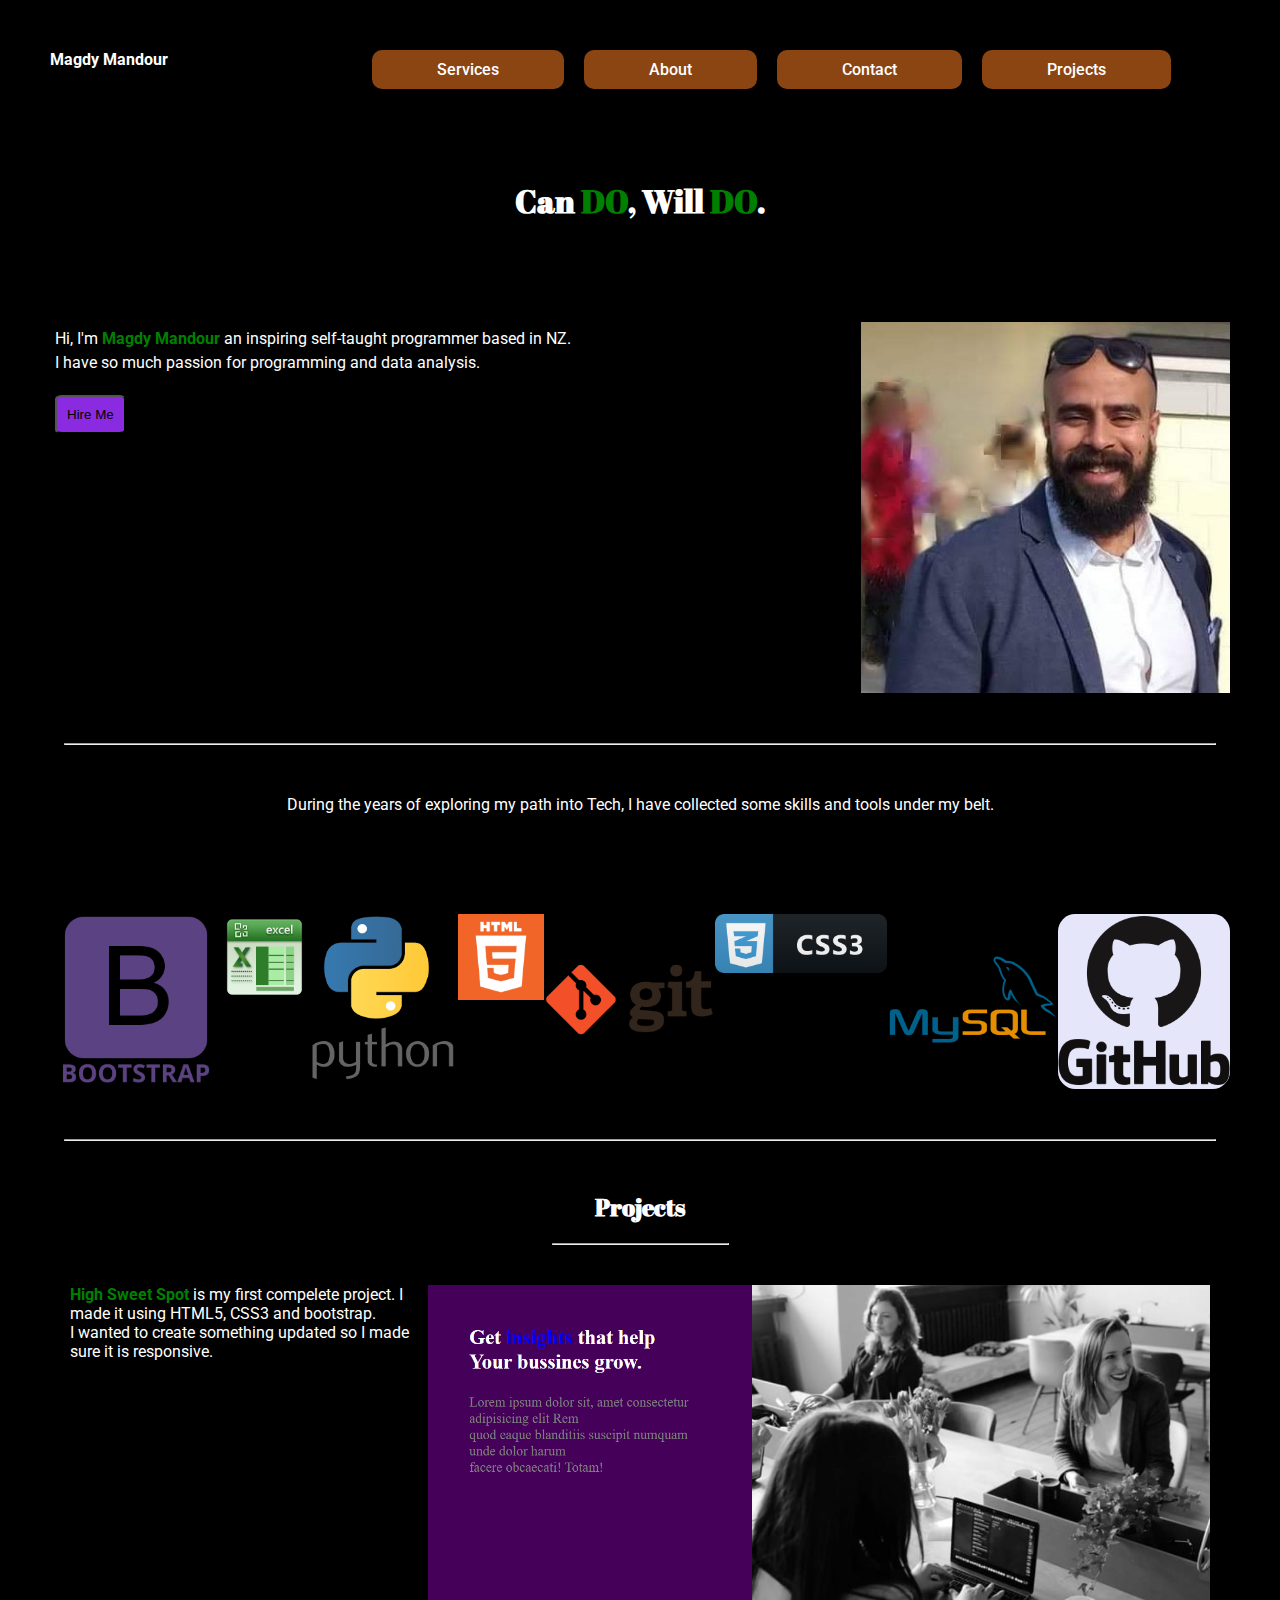
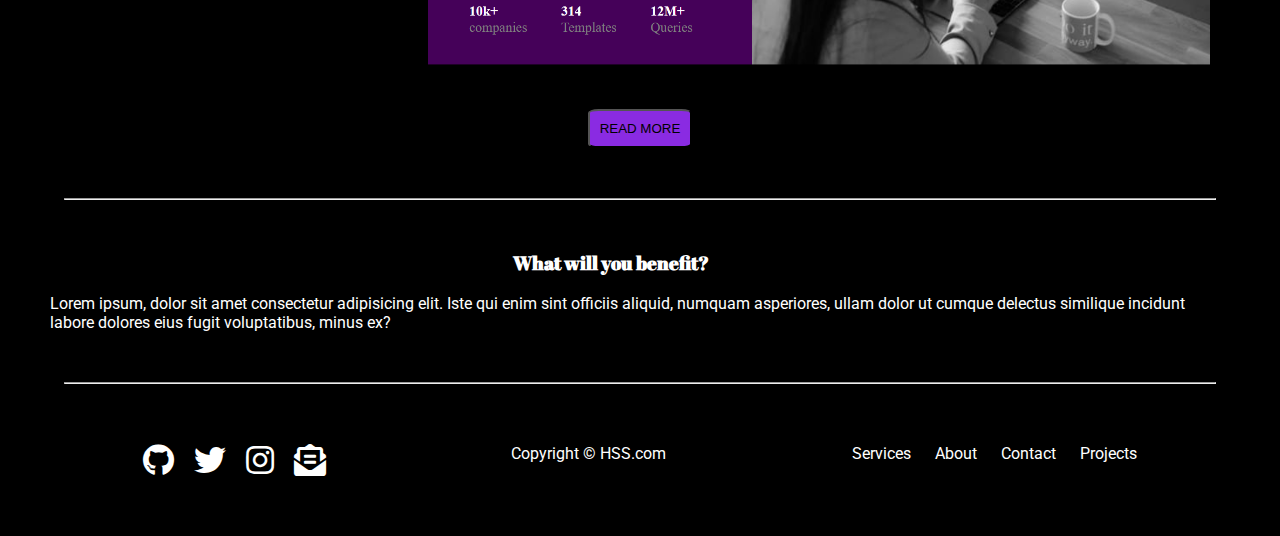
<file: index.html>
<!DOCTYPE html>
<html lang="en">
<head>
    <meta charset="UTF-8">
    <meta http-equiv="X-UA-Compatible" content="IE=edge">
    <meta name="viewport" content="width=device-width, initial-scale=1.0">
    <title>Document</title>
    <!-- style -->
    <link rel="stylesheet" href="./css/main.css">
    <!-- style -->
    <!-- google fonts -->
    <link href="https://fonts.googleapis.com/css?family=Abril+Fatface|Roboto:300,700" rel="stylesheet">
    <!-- end google fonts -->
    <!-- icons -->
    <link rel="stylesheet" href="https://cdnjs.cloudflare.com/ajax/libs/font-awesome/5.15.4/css/all.min.css" integrity="sha512-1ycn6IcaQQ40/MKBW2W4Rhis/DbILU74C1vSrLJxCq57o941Ym01SwNsOMqvEBFlcgUa6xLiPY/NS5R+E6ztJQ==" crossorigin="anonymous" referrerpolicy="no-referrer" />
    <!-- end icons -->
</head>
<body>
    <!-- top banner -->
    <header class="top-banner">
        <div class="container">
            <!-- logo -->
            <div class="logo-changing-to-motto">
                <a href="#" class="logo_link">Magdy Mandour</a>
            </div>
            <!-- end logo -->
            <!-- navigation bar -->
            <nav class="nav-bar">
                <ul>
                    <li><a href="#Services">Services</a></li>
                    <li><a href="Home">About</a></li>
                    <li><a href="contact.html">Contact</a></li>
                    <li><a href="#my_projects">Projects</a></li>
                </ul>
            </nav>
            <!-- end navigation bar -->
            <!-- dark mode icon -->
            <div class="dar-mode">
                <!-- <a href="#"><i class="far fa-moon"></i></a> -->
                <i class="fas fa-bars"></i>
            </div>
            
            <!-- end dark mode icon -->
        </div>
    </header>
    <!-- end top banner -->

    <!-- motto section -->
    <section class="motto">
        <div class="container">
            <!-- <h1 class="motto_header">I get the job <span style="color: green;">DONE</span>.</h1> -->
            <h1>Can <span style="color: green;">DO</span>, Will <span style="color: green;">DO</span>.</h1>
        </div>
    </section>
    <!-- end motto section -->

    <!-- card -->
    <section class="card">
        <div class="container">
            <div class="intro">
                <p>
                    Hi, I'm <strong style="color: Green;">Magdy Mandour</strong> an inspiring self-taught programmer based in NZ.<br>
                    I have so much passion for programming and data analysis.
                </p>
                <button class="hire-me">Hire Me</button>
            </div>
            <div class="picture">
                <img src="./assests/images/croped2.jpg" alt="">
            </div>
        </div> 
    </section>
    <!-- end card -->
    <hr>
    <!-- Tech intro -->
    <section class="tech-intro">
        <div class="container">
            <p class="tech-text" style="text-align: center;">
                During the years of exploring my path into Tech, I have collected some skills and tools under my belt.<br>

            </p>
        </div>
    </section>
    <!-- end tech into -->
    <!-- tool box -->
    <section class="tool-box">
        <div class="container">
            <!-- <div class="tech-icons"><i class="fab fa-bootstrap fa-3x"></i></div> -->
            <!-- <div class="tech-icons"><i class="fab fa-git fa-3x"></i></div> -->
            <!-- <div class="tech-icons"><i class="fab fa-html5 fa-3x"></i></div> -->
            <!-- <div class="tech-icons"><i class="fab fa-css3 fa-3x"></i></div> -->
            <!-- <div class="tech-icons"><i class="fab fa-python fa-3x"></i></div> -->
            <!-- <div class="tech-icons"><i class="fab fa-database fa-3x"></i></div> -->
            <!-- <div class="tech-icons"><i class="fas fa-file-excel fa-5x"></i></div> -->
            <div class="tech-icons"><img src="./assests/images/bootstrap_plain_wordmark_logo_icon_146620.png" alt=""></div>
            <div class="tech-icons"><img src="./assests/images/microsoft_excel_22733.png" alt=""></div>
            <div class="tech-icons"><img src="./assests/images/python_vertical_logo_icon_168039.png" alt=""></div>
            <div class="tech-icons"><img src="./assests/images/social_html5_1970.png" alt=""></div>
            <div class="tech-icons"><img src="./assests/images/git_original_wordmark_logo_icon_146510.png" alt=""></div>
            <div class="tech-icons"><img src="./assests/images/css_button_icon_151935.png" alt=""></div>
            <div class="tech-icons"><img src="./assests/images/mysql_original_wordmark_logo_icon_146417.png" alt=""></div>
            <div class="tech-icons" style="background-color: lavender; border-radius: 10%;"><img src="./assests/images/github_original_wordmark_logo_icon_146506.png" alt=""></div>
        </div>
    </section>
    <!-- end tool box -->
    <hr>
    <!-- projects -->
    <section id="my_projects"class="projects">
        <div class="container">
            <h2>Projects</h2>
            <hr>
            <div class="project project1">
                <div class="project-describtion">
                    <p><strong style="color: green;">High Sweet Spot</strong> is my first compelete project. I made it using HTML5, CSS3 and bootstrap.<br>
                        I wanted to create something updated so I made sure it is responsive<span id="dots">.</span></p>
                </div>
                <div class="project-screen-shot">
                    <img src="./assests/images/Screenshot (25).png" alt="">
                </div>
            </div>
            <div class="view-more-button">
                <button onclick="myFunction()" id="myBtn" class="view-more-btn"> READ MORE</button>
            </div>
            <span id="more">
            <div class="project project2">
                <div class="project-describtion">
                    <p>Lorem ipsum dolor sit amet consectetur adipisicing elit. Ea, illo earum dolorem ex alias a, in quidem aliquam dolores veniam tempora doloremque maxime nesciunt libero doloribus obcaecati repudiandae optio officia.</p>
                </div>
                <div class="project-screen-shot">
                    <img src="./assests/images/Screenshot (25).png" alt="">
                </div>
            </div>
            <div class="project project3">
                <div class="project-describtion">
                    <p>Lorem ipsum dolor sit amet, consectetur adipisicing elit. Totam quia tenetur culpa nostrum recusandae beatae similique illo assumenda. Sapiente sed necessitatibus dolor porro quaerat vel ut inventore, veniam quas facilis.</p>
                </div>
                <div class="project-screen-shot">
                    <img src="./assests/images/Screenshot (25).png" alt="">
                </div>
            </div>
            <div class="project project4">
                <div class="project-describtion">
                    <p>Lorem ipsum, dolor sit amet consectetur adipisicing elit. Iure doloremque beatae saepe, tempora unde suscipit quod fugit ea nisi veritatis incidunt error pariatur impedit corrupti, magni et dicta, obcaecati commodi.</p>
                </div>
                <div class="project-screen-shot">
                    <img src="./assests/images/Screenshot (25).png" alt="">
                </div>
            </div>
            </span>
        </div>
    </section>
    <!-- end projects -->
    <hr>
    <!-- promoting -->
    <section id ="Services" class="promotion"> 
        <div class="container">
            <h3>What will you benefit?</h3> <br>
            <p>Lorem ipsum, dolor sit amet consectetur adipisicing elit. Iste qui enim sint officiis aliquid, numquam asperiores, ullam dolor ut cumque delectus similique incidunt labore dolores eius fugit voluptatibus, minus ex?</p>
        </div>
    </section>
    <!-- promoting -->
    <hr>
    <!-- footer -->
    <footer class="footer">
        <div class="container">

            <div class="social">
                <div class="footer-icons"><a href="https://github.com/Magdy-Mandour"><i class="fab fa-github fa-2x"></i></a></div>
                <div class="footer-icons"><i class="fab fa-twitter fa-2x"></i></div>
                <div class="footer-icons"><i class="fab fa-instagram fa-2x"></i></div>
                <div class="footer-icons"><a href="mailto:m.magdy.mandour@gmail.com"><i class="fa fa-envelope-open-text fa-2x"></i></a></div>
            </div>

            <div class="copy-right">
                <p>Copyright &copy; HSS.com</p>
            </div>

            <nav class="bottom-nav">
                    <ul>
                        <li><a href="#Services">Services</a></li>
                        <li><a href="Home">About</a></li>
                        <li><a href="contact.html">Contact</a></li>
                        <li><a href="#my_projects">Projects</a></li>
                    </ul>
            </nav>

        </div>
    </footer>
    <!-- end footer -->

    
    <!-- Javascript -->
    <script src="main.js"></script>
</body>
</html>
</file>
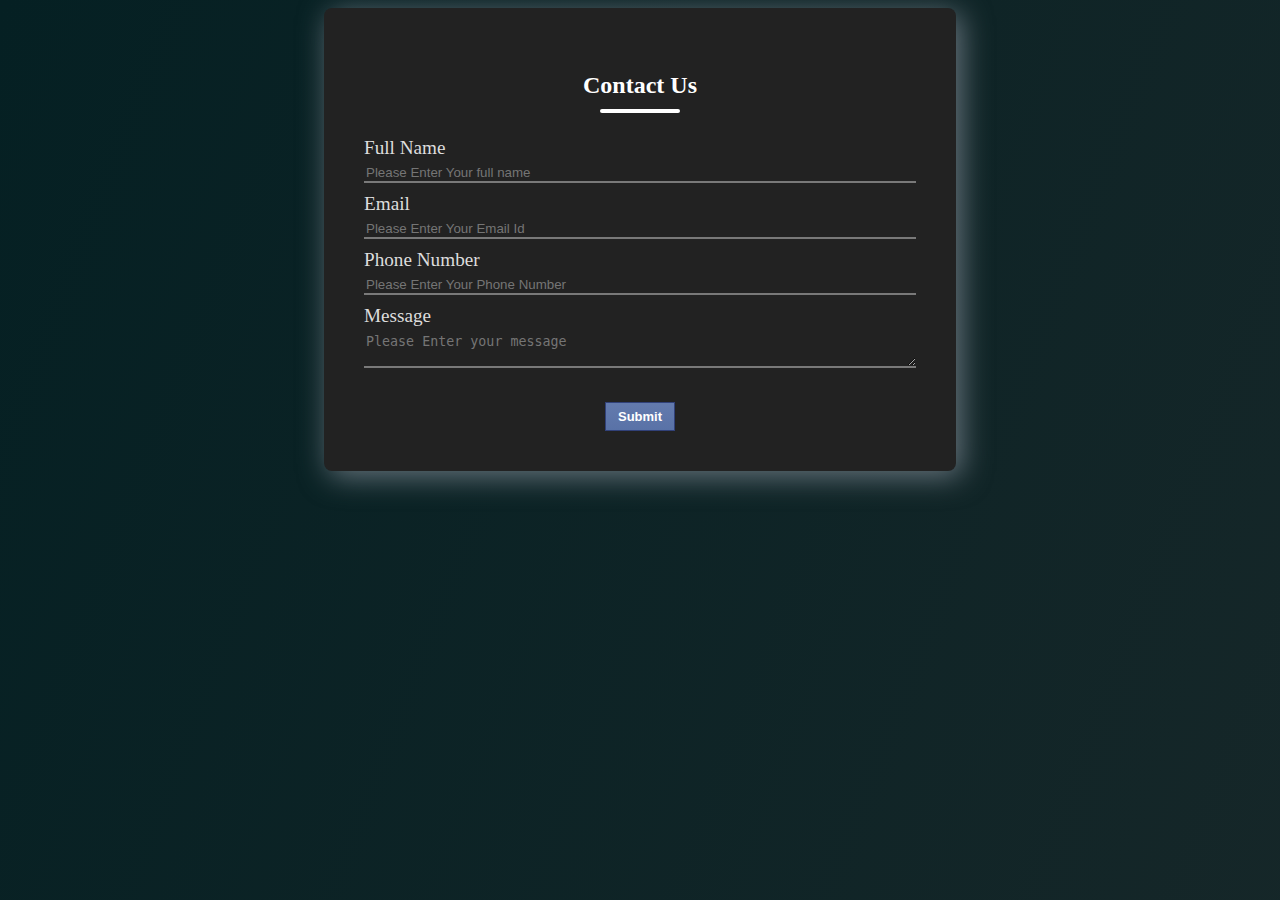
<file: contact.html>
<!DOCTYPE html>
<html lang="en">

<head>
    <meta charset="UTF-8">
    <meta http-equiv="X-UA-Compatible" content="IE=edge">
    <meta name="viewport" content="width=device-width, initial-scale=1.0">
    <title>Document</title>
    <link rel="stylesheet" href="./css/contact.css">
</head>

<body>
    <div class="contact_form">

        <h3 class="heading">Contact Us</h3>
        <form>
            <div>
                <label for="name">Full Name</label><br />
                <input type="text" id="name" placeholder="Please Enter Your full name" required />
            </div>
            <div>
                <label for="email">Email</label><br />
                <input type="eamil" id="email" placeholder="Please Enter Your Email Id" required />
            </div>
            <div>
                <label for="phone">Phone Number</label><br />
                <input type="tel" id="phone" placeholder="Please Enter Your Phone Number" />
            </div>
            <div>
                <label for="message">Message</label><br />
                <textarea type="text" row="5" col="50" id="name" placeholder="Please Enter your message"></textarea>
            </div>
            <div class="btn">
                <button class="button" type="submit">Submit</button>
            </div>
        </form>
    </div>
</body>

</html>
</file>
<file: css/main.css>
* {
    margin: 0;
    padding: 0;
    box-sizing: border-box;
}
html{
    scroll-behavior: smooth;
}
/* body */
body {
    background: #000000;
    color: #ffffff;
    font-family: 'Roboto', sans-serif;
    font-weight: 400;
    height: 100vh;
    }
/* end body */

/* general */
.container{
    margin: 0 auto;
    max-width: 100%;
    padding: 50px;
}
a{
    text-decoration: none;
    color: #ffffff;
}
li{
    list-style: none;
}
h1, h2, h3, h4, h5, h6 {
    font-family: 'Abril Fatface', serif;
    text-align: center;
    }
hr{
    width: 90%;
    align-self: center;
    margin: 0 auto;
}
/* end general */

/* top-banner */
/* banner container */
.top-banner .container{
    display: grid;
    grid-template-columns: 10% auto 5%;
    grid-template-rows: 1fr;
}
/* end banner container */

/* logo */
.logo_link{
    font-weight: bold;
}
/* end logo */

/* navigation bar */
.nav-bar{

    border-radius: 10%;
    padding-top: 10px;
    margin-right: 0;
}
.nav-bar ul{
    display: flex;
    justify-content: space-evenly;
    background-color: black;
    float: right;
    gap: 20px;
    margin-right: 0;
}
.nav-bar ul li{
    margin-right: 0;
}
.nav-bar li a {
    background-color: #8b4513;
    padding-right: 65px;
    padding-left: 65px;
    padding-top: 10px;
    padding-bottom: 10px;
    border-radius: 10px;
    font-weight:500;
    gap: 10px;
    margin-right: 0;
}
.fas{
    display: none !important;
}
/* end navigation bar */
/* end top-banner */

/* mott section */
.motto_header{
    text-align: center;
}
/* end motto section */

/* card */
/* .card{
    height: 700px;
} */
.card .container{
    display: flex;
    justify-content: space-evenly;
    gap: 20px;
    flex-wrap: nowrap;
    height: 50%;
}
.card .container .intro{
    width: 70%;
    padding: 5px;
    line-height: 1.5;
}
.card .container .picture img{
    width: 100%;
    height: 100%;

}  
.card .container .picture img{
    width: 100%;
    /* height: 10%; */
} 
.promotion .container h3{
    padding-left: -5%;
    margin-left: -5%;
}
.hire-me {
    background-color: blueviolet;
    padding: 10px;
    border-radius: 10%;
    margin-top: 20px;
}
/* end card */

/* tech-intro */

/* end tech-intro */

/* tool box */
.tool-box .container {
    display: flex;
    justify-content:center;
    flex-wrap: nowrap;
}
.tool-box .container .tech-icons img{
    width:100%;

}
/* end tool box */

/* projects */
.project{
    display: flex;
    gap: 10px;
    padding: 20px;
}
.project-screen-shot img{
    width: 100%;
}

.view-more-button {
    text-align: center;
}
.view-more-btn{
    padding: 10px;
    background-color: blueviolet;
    border-radius: 10%;
    margin-top: 20px;
}
#more {
    display: none;
}
.projects hr{
    width: 15%;
    margin-bottom: 20px;
}
.projects h2{
    margin-bottom: 20px;
    padding: 0px;
}
/* end projects */

/* footer */
.footer .container{
    display: flex;
    justify-content: space-around;
}
.social {
    display: inline-flex;
    justify-content: space-evenly;
}
.footer-icons .fab{
    padding: 10px;
}
.footer-icons .fa{
    padding: 10px;
}
.bottom-nav li{
    display: inline-flex;
    padding: 10px;
}
.copy-right{
    padding: 10px;
}

/* end footer */

/* media query  */
@media only screen and (max-width: 790px) {
    body {
      width: 100%;
      height:  100vh;
      margin: 0 auto;
    }
    .card .container{
        display: flex;
        width: 100%;
        height: 100%;
        flex-wrap: wrap;
    }
    .card .intro{
        width: 100%;
        /* height: 10%; */
        flex-grow: 1;
    }
    .card .picture{
        width: 100%;
        flex-grow: 1;
    }
    .project {
        display: flex;
        flex-wrap: wrap;
        flex-direction: column-reverse;
    }
    .top-banner{
        display: flex;
    }
    .top-banner .container{
        display: flex;
        flex-wrap: wrap;
    }
    .nav-bar{
        display: flex;
        flex-wrap: wrap;
        display: none;
    }
    .dar-mode{
        position: relative;
        bottom: 90%;
        left: 50%;
    }
    .logo-changing-to-motto {
        position: relative;
        bottom: 70%;
        right: 50%;
    }
    .fas {
        display: block !important;
        cursor: pointer;
    }
    .footer .container{
        display: flex;
        flex-wrap: wrap;
    }
    .bottom-nav ul {
        display: flex;
        flex-wrap: nowrap;
    }
  }
/* end media query  */

/* questions */
/* 1- How to make the dark mode icon away from the nav bar?
   2- How to make the word home exactly in the middle of the brown bar?
   3- How to make gaps between the links in the navigation bar? 
   4- the image height and size?
   5- pictures in the projects sections not he same size?
 */
/* end questions */
</file>
<file: css/contact.css>
*,
*::before,
*::after {
  box-sizing: border-box;
}
body {
  background: linear-gradient(111deg, #052023, #313232, #7e8787);
  background-size: 600% 600%;

  -webkit-animation: AnimationName 30s ease infinite;
  -moz-animation: AnimationName 30s ease infinite;
  -o-animation: AnimationName 30s ease infinite;
  animation: AnimationName 30s ease infinite;
}

@-webkit-keyframes AnimationName {
  0% {
    background-position: 0% 42%;
  }
  50% {
    background-position: 100% 59%;
  }
  100% {
    background-position: 0% 42%;
  }
}
@-moz-keyframes AnimationName {
  0% {
    background-position: 0% 42%;
  }
  50% {
    background-position: 100% 59%;
  }
  100% {
    background-position: 0% 42%;
  }
}
@-o-keyframes AnimationName {
  0% {
    background-position: 0% 42%;
  }
  50% {
    background-position: 100% 59%;
  }
  100% {
    background-position: 0% 42%;
  }
}
@keyframes AnimationName {
  0% {
    background-position: 0% 42%;
  }
  50% {
    background-position: 100% 59%;
  }
  100% {
    background-position: 0% 42%;
  }
}
.heading {
  text-align: center;
  font-size: 1.5rem;
  color: #ffffff;
}
.heading:after {
  content: "";
  display: block;
  border-bottom: 4px solid #ffffff;
  border-radius: 15px;
  width: 80px;
  margin: 10px auto;
}
.contact_form {
  width: 50%;
  margin: auto;
  padding: 40px;
  border-radius: 8px;
  background-color: #222;
  box-shadow: 5px 5px 30px #6a767f;
}
label {
  text-align: start;
  font-size: 1.2rem;
  font-weight: 400;
  color: #ddd;
}
input,
textarea {
  width: 100%;
  background-color: transparent;
  color: #fff;
  margin: 5px 0px 10px 0px;
  border: none;
  border-bottom: 2px solid #797979;
}
input:focus,
textarea:focus {
  background-color: transparent;
  outline: none;
}
.btn {
  padding-top: 20px;
  text-align: center;
}
.button {
  background: linear-gradient(to bottom, #637aad 5%, #5972a7 100%);
  background-color: #637aad;
  border: 1px solid #314179;
  display: inline-block;
  cursor: pointer;
  color: #ffffff;
  font-family: Arial;
  font-size: 13px;
  font-weight: bold;
  padding: 6px 12px;
  text-decoration: none;
}
.button:hover {
  background: linear-gradient(to bottom, #5972a7 5%, #637aad 100%);
  background-color: #5972a7;
}
@media screen and (max-width: 768px) {
  .contact_form {
    width: 80%;
  }
}
</file>
